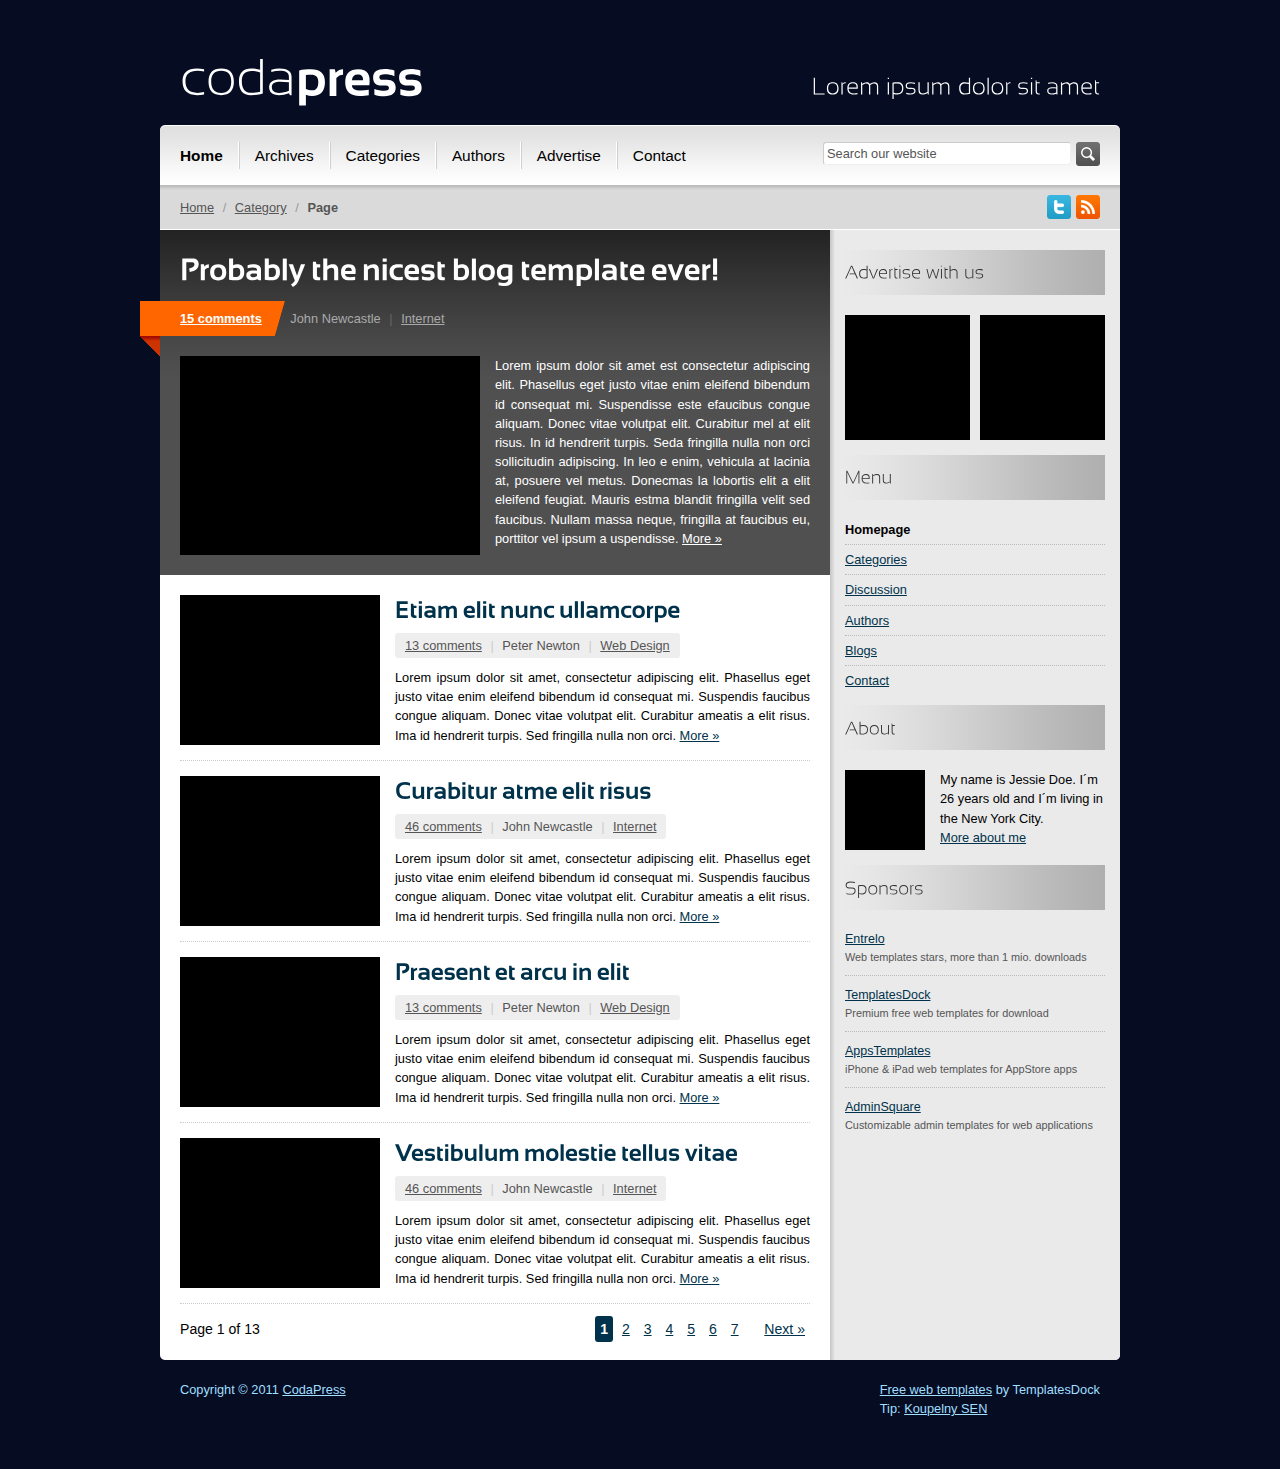
<file: moviemachine/machineapp/media/codapresstheme/index.html>
<!DOCTYPE html PUBLIC "-//W3C//DTD XHTML 1.0 Strict//EN" "http://www.w3.org/TR/xhtml1/DTD/xhtml1-strict.dtd">
<!-- Free web templates by http://www.templatesdock.com; released for free under a Creative Commons Attribution 3.0 License --><html xmlns="http://www.w3.org/1999/xhtml"><head><meta http-equiv="content-type" content="text/html; charset=utf-8"><meta http-equiv="content-language" content="en"><meta name="description" content="[HERE PASTE YOUR DESCRIPTION]"><meta name="author" content="Template:TemplatesDock [www.templatesdock.com]; e-mail:hello@templatesdock.com"><link rel="stylesheet" media="screen,projection" type="text/css" href="css/main.css"><link rel="stylesheet" media="screen,projection" type="text/css" href="css/skin.css"><!--[if IE 6]><script src="javascript/pngfix.js"></script><script>DD_belatedPNG.fix('#nav, #footer, #topstory .tag, .title');</script><![endif]--><script type="text/javascript" src="javascript/cufon-yui.js"></script><script type="text/javascript" src="javascript/font.font.js"></script><script type="text/javascript">Cufon.replace('h1, h2, h3, h4, h5, h6, #logo', {hover:true});</script><title>CodaPress</title></head><body>

<div id="main">

	<!-- HEADER -->
	<div id="header" class="box">

		<p id="logo"><a href="" title="CodaPress [Go to homepage]">coda<span>press</span></a></p>
		
		<h3 id="slogan">Lorem ipsum dolor sit amet</h3>

	</div> <!-- /header -->

	<!-- NAVIGATION -->
	<div id="nav" class="box">
	
		<ul><li class="current"><a href="#">Home</a></li>
			<li><a href="#">Archives</a></li>
			<li><a href="#">Categories</a></li>
			<li><a href="#">Authors</a></li>
			<li><a href="#">Advertise</a></li>
			<li class="last"><a href="#">Contact</a></li>			
		</ul><!-- SEARCH --><form action="#" method="get" id="search">

			<div class="relative">
		
				<div id="search-input"><input type="text" size="30" name="" class="input-text" value="Search our website" onfocus="if(this.value=='Search our website') this.value=''"></div>

				<div id="search-submit"><input type="image" src="design/search-submit.png" value="Search"></div>

			</div> <!-- /relative -->
				
		</form>
		
	</div> <!-- /nav -->
	
	<!-- TRAY -->
	<div id="tray" class="box">

		<p class="f-right">
		
			<a href="#"><img src="design/ico-twitter.png" alt="Twitter"></a>
			
			<a href="#"><img src="design/ico-rss.png" alt="RSS"></a>
			
		</p>
	
		<p class="f-left">
		
			<a href="#">Home</a> <span>/</span> 
			
			<a href="#">Category</a> <span>/</span> 
			
			<strong>Page</strong>
			
		</p>
	
	</div> <!-- /tray -->
	
	<!-- COLUMNS -->
	<div id="section" class="box">

		<!-- CONTENT -->
		<div id="content">

			<!-- TOPSTORY -->
			<div id="topstory" class="box">
			
				<h1><a href="#">Probably the nicest blog template ever!</a></h1>
				
				<div class="tag">
				
					<strong><a href="#">15 comments</a></strong>
					
					<span>John Newcastle <span>|</span> <a href="#">Internet</a></span>
				
				</div> <!-- /tag -->
				
				<p>
					<img src="tmp/topstory.jpg" alt="" class="f-left"><!-- Photo: (c) Jeff Kubina -->
					Lorem ipsum dolor sit amet est consectetur adipiscing elit. Phasellus eget justo vitae enim eleifend bibendum id consequat mi. 
					Suspendisse este efaucibus congue aliquam. Donec vitae volutpat elit. Curabitur mel at elit risus. In id hendrerit turpis. 
					Seda fringilla nulla non orci sollicitudin adipiscing. In leo e enim, vehicula at lacinia at, posuere vel metus. Donecmas la 
					lobortis elit a elit eleifend feugiat. Mauris estma blandit fringilla velit sed faucibus. Nullam massa neque, fringilla at 
					faucibus eu, porttitor vel ipsum a uspendisse. <a href="#">More »</a>
				</p>
			
			</div> <!-- /topstory -->

			<div class="padding">
			
				<ul class="articles box"><li class="box">
						<div class="articles-img">
							<a href="#"><img src="tmp/articles-01.jpg" alt=""></a>
							<!-- Photo: (c) Nathan Borror -->
						</div> <!-- /articles-img -->
						<div class="articles-desc">
							<h2><a href="#">Etiam elit nunc ullamcorpe</a></h2>
							<p class="articles-info"><span class="articles-info-inner"><a href="#">13 comments</a> <span>|</span> Peter Newton <span>|</span> <a href="#">Web Design</a></span></p>
							<p>Lorem ipsum dolor sit amet, consectetur adipiscing elit. Phasellus eget justo vitae enim eleifend bibendum id consequat mi. Suspendis faucibus congue aliquam. Donec vitae volutpat elit. Curabitur ameatis a elit risus. Ima id hendrerit turpis. Sed fringilla nulla non orci. <a href="#">More »</a></p>
						</div> <!-- /articles-desc -->
					</li>
					<li class="box">
						<div class="articles-img">
							<a href="#"><img src="tmp/articles-02.jpg" alt=""></a>
							<!-- Photo: (c) Steve Lodefink -->
						</div> <!-- /articles-img -->
						<div class="articles-desc">
							<h2><a href="#">Curabitur atme elit risus</a></h2>
							<p class="articles-info"><span class="articles-info-inner"><a href="#">46 comments</a> <span>|</span> John Newcastle <span>|</span> <a href="#">Internet</a></span></p>
							<p>Lorem ipsum dolor sit amet, consectetur adipiscing elit. Phasellus eget justo vitae enim eleifend bibendum id consequat mi. Suspendis faucibus congue aliquam. Donec vitae volutpat elit. Curabitur ameatis a elit risus. Ima id hendrerit turpis. Sed fringilla nulla non orci. <a href="#">More »</a></p>
						</div> <!-- /articles-desc -->
					</li>
					<li class="box">
						<div class="articles-img">
							<a href="#"><img src="tmp/articles-03.jpg" alt=""></a>
							<!-- Photo: (c) Danielle Scott -->
						</div> <!-- /articles-img -->
						<div class="articles-desc">
							<h2><a href="#">Praesent et arcu in elit</a></h2>
							<p class="articles-info"><span class="articles-info-inner"><a href="#">13 comments</a> <span>|</span> Peter Newton <span>|</span> <a href="#">Web Design</a></span></p>
							<p>Lorem ipsum dolor sit amet, consectetur adipiscing elit. Phasellus eget justo vitae enim eleifend bibendum id consequat mi. Suspendis faucibus congue aliquam. Donec vitae volutpat elit. Curabitur ameatis a elit risus. Ima id hendrerit turpis. Sed fringilla nulla non orci. <a href="#">More »</a></p>
						</div> <!-- /articles-desc -->
					</li>
					<li class="box">
						<div class="articles-img">
							<a href="#"><img src="tmp/articles-04.jpg" alt=""></a>
							<!-- Photo: (c) Tom Q -->
						</div> <!-- /articles-img -->
						<div class="articles-desc">
							<h2><a href="#">Vestibulum molestie tellus vitae</a></h2>
							<p class="articles-info"><span class="articles-info-inner"><a href="#">46 comments</a> <span>|</span> John Newcastle <span>|</span> <a href="#">Internet</a></span></p>
							<p>Lorem ipsum dolor sit amet, consectetur adipiscing elit. Phasellus eget justo vitae enim eleifend bibendum id consequat mi. Suspendis faucibus congue aliquam. Donec vitae volutpat elit. Curabitur ameatis a elit risus. Ima id hendrerit turpis. Sed fringilla nulla non orci. <a href="#">More »</a></p>
						</div> <!-- /articles-desc -->
					</li>
				</ul><!-- PAGINATION --><div class="pagination box">

					<p class="f-right">
						<a href="#" class="current">1</a>
						<a href="#">2</a>
						<a href="#">3</a>
						<a href="#">4</a>
						<a href="#">5</a>
						<a href="#">6</a>
						<a href="#">7</a>
						  
						<a href="#">Next »</a>
					</p>
					
					<p class="f-left">Page 1 of 13</p>

				</div> <!-- /pagination -->
				
			</div> <!-- /padding -->
			
		</div> <!-- /content -->

		<!-- SIDEBAR -->
		<div id="aside">

			<h3 class="title">Advertise with us</h3>
			
			<div class="padding">
			
				<ul class="ads box"><li><a href="#"><img src="tmp/125x125.gif" alt=""></a></li>
					<li class="last"><a href="#"><img src="tmp/125x125.gif" alt=""></a></li>
				</ul></div> <!-- /padding -->

			<h3 class="title">Menu</h3>
			
			<div class="padding">

				<ul class="menu"><li class="first current"><a href="#">Homepage</a></li>
					<li><a href="#">Categories</a></li>
					<li><a href="#">Discussion</a></li>
					<li><a href="#">Authors</a></li>
					<li><a href="#">Blogs</a></li>
					<li class="last"><a href="#">Contact</a></li>
				</ul></div> <!-- /padding -->

			<!-- ABOUT -->
			<h3 class="title">About</h3>

			<div class="padding">
			
				<p class="box nomt">
					<img src="tmp/about-01.jpg" alt="" class="f-left"><!-- Photo: (c) Pierre Tourigny -->
					My name is Jessie Doe. I´m 26 years old and I´m living in the New York City.<br><a href="#">More about me</a>
				</p>

			</div> <!-- /padding -->
				
			<!-- SPONSORS -->
			<h3 class="title">Sponsors</h3>

			<div class="padding">
			
				<ul class="sponsors"><li class="first">
						<a href="http://www.entrelo.com/">Entrelo</a><br>
						Web templates stars, more than 1 mio. downloads
					</li>
					<li>
						<a href="http://www.templatesdock.com/">TemplatesDock</a><br>
						Premium free web templates for download
					</li>
					<li>
						<a href="http://www.appstemplates.com/">AppsTemplates</a><br>
						iPhone &amp; iPad web templates for AppStore apps
					</li>
					<li class="last">
						<a href="http://www.adminsquare.com/">AdminSquare</a><br>
						Customizable admin templates for web applications
					</li>	
				</ul></div> <!-- /padding -->
				
		</div> <!-- /aside -->

	</div> <!-- /section -->

	<!-- FOOTER -->
	<div id="footer" class="box">

		<!-- Would you like to remove this line? Visit www.templatesdock.com/terms.php -->
		<p class="f-right"><a href="http://www.templatesdock.com/">Free web templates</a> by TemplatesDock<br>Tip: <a href="http://www.koupelny-sen.cz/">Koupelny SEN</a></p>
		<!-- Would you like to remove this line? Visit www.templatesdock.com/terms.php -->
	
		<p class="f-left">Copyright © 2011 <a href="#">CodaPress</a>
</p>

	</div> <!-- /footer -->

</div> <!-- /main -->

<script type="text/javascript"> Cufon.now(); </script></body></html>
</file>
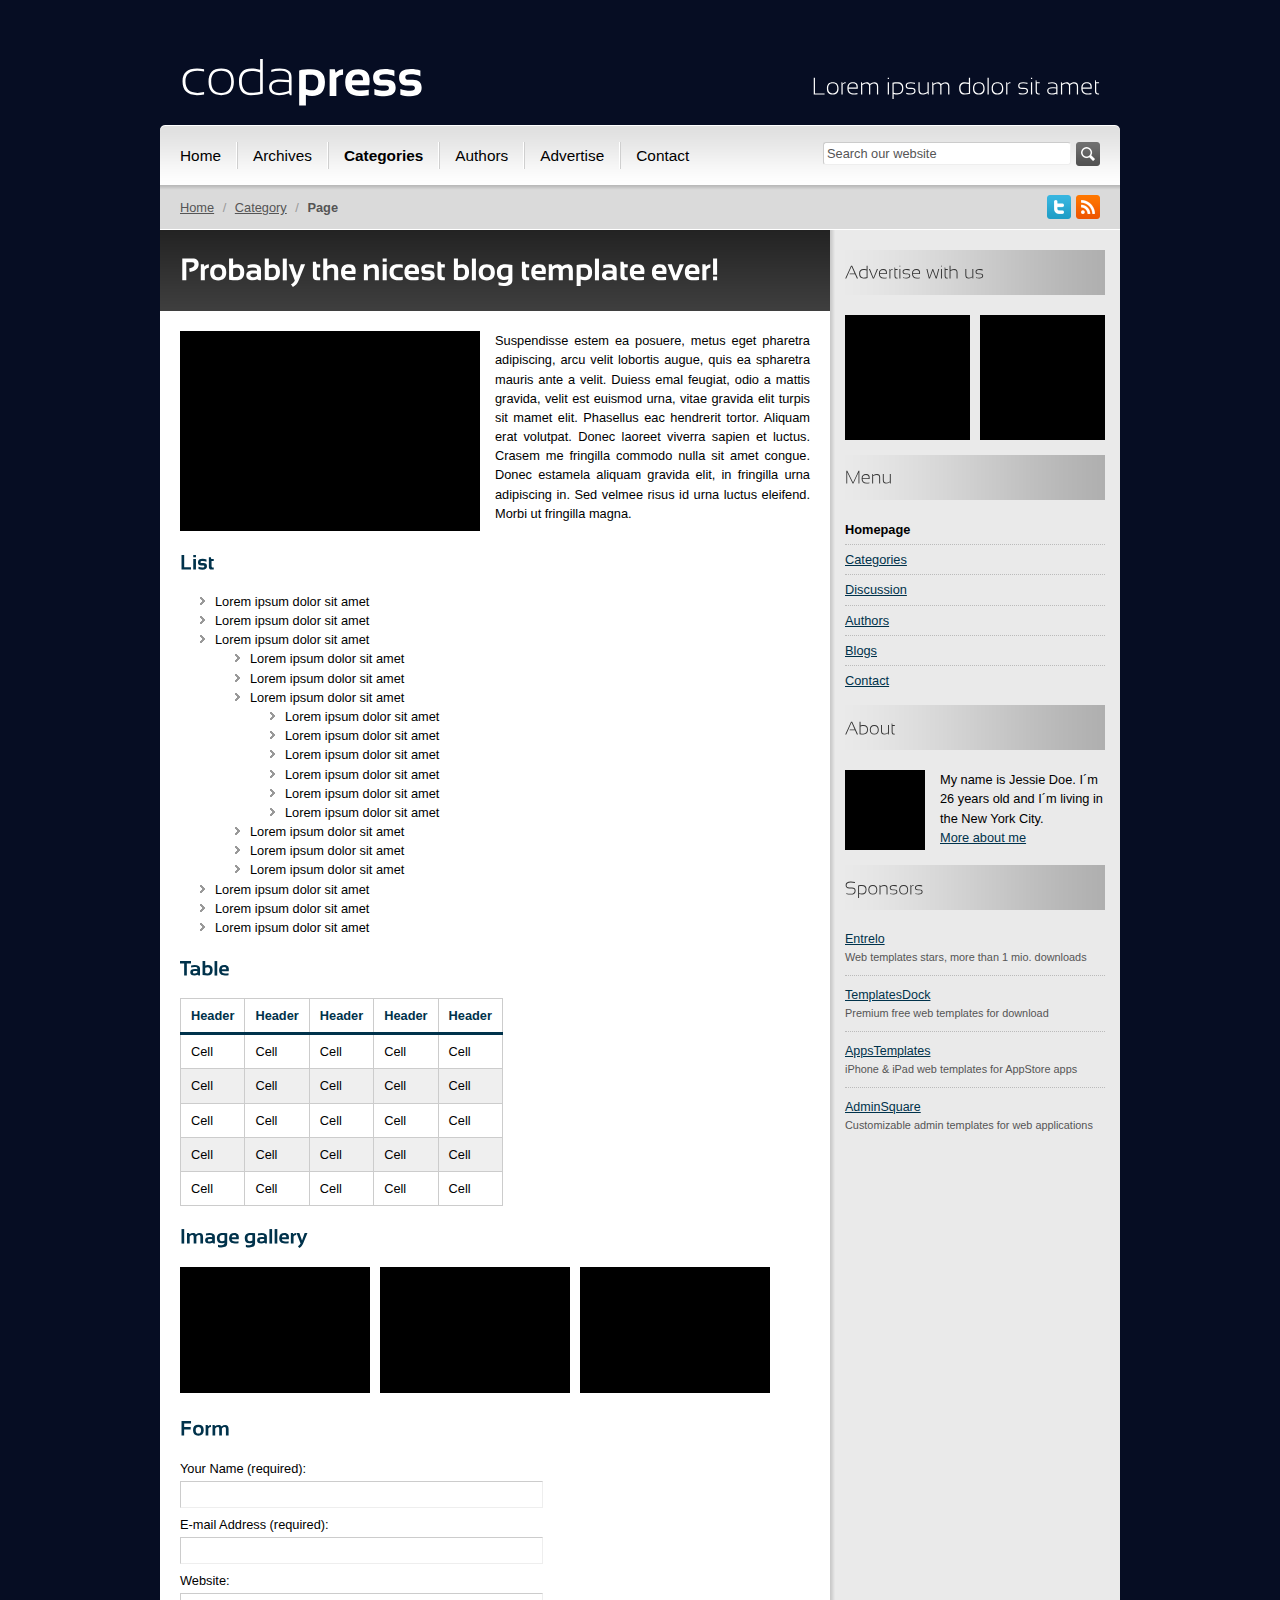
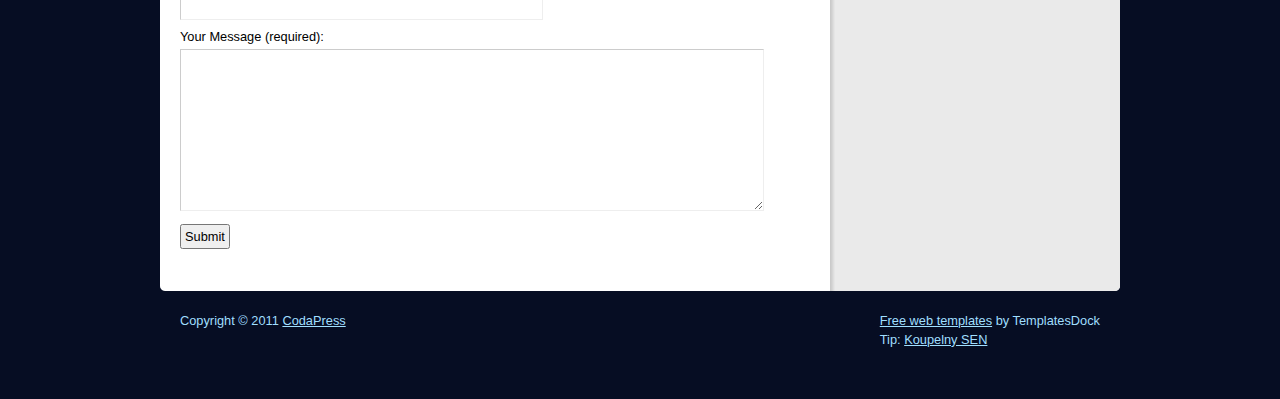
<file: moviemachine/machineapp/media/codapresstheme/subpage.html>
<!DOCTYPE html PUBLIC "-//W3C//DTD XHTML 1.0 Strict//EN" "http://www.w3.org/TR/xhtml1/DTD/xhtml1-strict.dtd">
<!-- Free web templates by http://www.templatesdock.com; released for free under a Creative Commons Attribution 3.0 License --><html xmlns="http://www.w3.org/1999/xhtml"><head><meta http-equiv="content-type" content="text/html; charset=utf-8"><meta http-equiv="content-language" content="en"><meta name="description" content="[HERE PASTE YOUR DESCRIPTION]"><meta name="author" content="Template:TemplatesDock [www.templatesdock.com]; e-mail:hello@templatesdock.com"><link rel="stylesheet" media="screen,projection" type="text/css" href="css/main.css"><link rel="stylesheet" media="screen,projection" type="text/css" href="css/skin.css"><!--[if IE 6]><script src="javascript/pngfix.js"></script><script>DD_belatedPNG.fix('#nav, #footer, #topstory .tag, .title');</script><![endif]--><script type="text/javascript" src="javascript/cufon-yui.js"></script><script type="text/javascript" src="javascript/font.font.js"></script><script type="text/javascript">Cufon.replace('h1, h2, h3, h4, h5, h6, #logo', {hover:true});</script><title>CodaPress</title></head><body>

<div id="main">

	<!-- HEADER -->
	<div id="header" class="box">

		<p id="logo"><a href="" title="CodaPress [Go to homepage]">coda<span>press</span></a></p>

		<h3 id="slogan">Lorem ipsum dolor sit amet</h3>		

	</div> <!-- /header -->

	<!-- NAVIGATION -->
	<div id="nav" class="box">
	
		<ul><li><a href="#">Home</a></li>
			<li><a href="#">Archives</a></li>
			<li class="current"><a href="#">Categories</a></li>
			<li><a href="#">Authors</a></li>
			<li><a href="#">Advertise</a></li>
			<li class="last"><a href="#">Contact</a></li>			
		</ul><!-- SEARCH --><form action="#" method="get" id="search">

			<div class="relative">
		
				<div id="search-input"><input type="text" size="30" name="" class="input-text" value="Search our website" onfocus="if(this.value=='Search our website') this.value=''"></div>

				<div id="search-submit"><input type="image" src="design/search-submit.png" value="Search"></div>

			</div> <!-- /relative -->
				
		</form>
		
	</div> <!-- /nav -->
	
	<!-- TRAY -->
	<div id="tray" class="box">

		<p class="f-right">
		
			<a href="#"><img src="design/ico-twitter.png" alt="Twitter"></a>
			
			<a href="#"><img src="design/ico-rss.png" alt="RSS"></a>
			
		</p>
	
		<p class="f-left">
		
			<a href="#">Home</a> <span>/</span> 
			
			<a href="#">Category</a> <span>/</span> 
			
			<strong>Page</strong>
			
		</p>
	
	</div> <!-- /tray -->
	
	<!-- COLUMNS -->
	<div id="section" class="box">

		<!-- CONTENT -->
		<div id="content">

			<div class="main-title box">
			
				<h1>Probably the nicest blog template ever!</h1>
			
			</div> <!-- /main-title -->
		
			<div class="padding">

				<!-- IMAGE FLOATING -->
				<p class="box"><img src="tmp/article-01.jpg" alt="" class="f-left">Suspendisse estem ea posuere, metus eget pharetra adipiscing, arcu velit lobortis augue, quis ea spharetra mauris ante a velit. Duiess emal feugiat, odio a mattis gravida, velit est euismod urna, vitae gravida elit turpis sit mamet elit. Phasellus eac hendrerit tortor. Aliquam erat volutpat. Donec laoreet viverra sapien et luctus. Crasem me fringilla commodo nulla sit amet congue. Donec estamela aliquam gravida elit, in fringilla urna adipiscing in. Sed velmee risus id urna luctus eleifend. Morbi ut fringilla magna.</p>
				<!-- Photo: (c) Nic McPhee -->	
				
				<!-- LIST -->
				<h2>List</h2>

				<ul class="ul"><li>Lorem ipsum dolor sit amet</li>
					<li>Lorem ipsum dolor sit amet</li>
					<li>Lorem ipsum dolor sit amet
						<ul><li>Lorem ipsum dolor sit amet</li>
							<li>Lorem ipsum dolor sit amet</li>
							<li>Lorem ipsum dolor sit amet
								<ul><li>Lorem ipsum dolor sit amet</li>
									<li>Lorem ipsum dolor sit amet</li>
									<li>Lorem ipsum dolor sit amet</li>
									<li>Lorem ipsum dolor sit amet</li>
									<li>Lorem ipsum dolor sit amet</li>	
									<li>Lorem ipsum dolor sit amet</li>
								</ul></li>
							<li>Lorem ipsum dolor sit amet</li>
							<li>Lorem ipsum dolor sit amet</li>	
							<li>Lorem ipsum dolor sit amet</li>
						</ul></li>
					<li>Lorem ipsum dolor sit amet</li>
					<li>Lorem ipsum dolor sit amet</li>	
					<li>Lorem ipsum dolor sit amet</li>
				</ul><!-- TABLE --><h2>Table</h2>

				<table class="table"><tr><th>Header</th>
						<th>Header</th>
						<th>Header</th>
						<th>Header</th>
						<th>Header</th>
					</tr><tr><td>Cell</td>
						<td>Cell</td>
						<td>Cell</td>
						<td>Cell</td>
						<td>Cell</td>
					</tr><tr class="even"><td>Cell</td>
						<td>Cell</td>
						<td>Cell</td>
						<td>Cell</td>
						<td>Cell</td>
					</tr><tr><td>Cell</td>
						<td>Cell</td>
						<td>Cell</td>
						<td>Cell</td>
						<td>Cell</td>
					</tr><tr class="even"><td>Cell</td>
						<td>Cell</td>
						<td>Cell</td>
						<td>Cell</td>
						<td>Cell</td>
					</tr><tr><td>Cell</td>
						<td>Cell</td>
						<td>Cell</td>
						<td>Cell</td>
						<td>Cell</td>
					</tr></table><!-- IMAGE GALLERY --><h2>Image gallery</h2>

				<ul class="gallery box"><li><a href="#"><img src="tmp/gallery-01.jpg" alt=""></a></li>
					<li><a href="#"><img src="tmp/gallery-02.jpg" alt=""></a></li>
					<li class="last"><a href="#"><img src="tmp/gallery-03.jpg" alt=""></a></li>
				</ul><!-- FORM --><h2>Form</h2>

				<form action="#" method="post" class="form">
					<ul><li>
							<label for="input-01">Your Name (required):</label>
							<input type="text" size="45" class="input-text" id="input-01" name=""></li>
						<li>
							<label for="input-02">E-mail Address (required):</label>
							<input type="text" size="45" class="input-text" id="input-02" name=""></li>
						<li>
							<label for="input-03">Website:</label>
							<input type="text" size="45" class="input-text" id="input-03" name=""></li>
						<li>
							<label for="input-04">Your Message (required):</label>
							<textarea cols="75" rows="10" class="input-text" id="input-04" name=""></textarea></li>
						<li><input type="submit" value="Submit" class="input-submit"></li>
					</ul></form>
							
			</div> <!-- /padding -->
			
		</div> <!-- /content -->

		<!-- SIDEBAR -->
		<div id="aside">

			<h3 class="title">Advertise with us</h3>
			
			<div class="padding">
			
				<ul class="ads box"><li><a href="#"><img src="tmp/125x125.gif" alt=""></a></li>
					<li class="last"><a href="#"><img src="tmp/125x125.gif" alt=""></a></li>
				</ul></div> <!-- /padding -->

			<h3 class="title">Menu</h3>
			
			<div class="padding">

				<ul class="menu"><li class="first current"><a href="#">Homepage</a></li>
					<li><a href="#">Categories</a></li>
					<li><a href="#">Discussion</a></li>
					<li><a href="#">Authors</a></li>
					<li><a href="#">Blogs</a></li>
					<li class="last"><a href="#">Contact</a></li>
				</ul></div> <!-- /padding -->

			<!-- ABOUT -->
			<h3 class="title">About</h3>

			<div class="padding">
			
				<p class="box nomt">
					<img src="tmp/about-01.jpg" alt="" class="f-left"><!-- Photo: (c) Pierre Tourigny -->
					My name is Jessie Doe. I´m 26 years old and I´m living in the New York City.<br><a href="#">More about me</a>
				</p>

			</div> <!-- /padding -->
				
			<!-- SPONSORS -->
			<h3 class="title">Sponsors</h3>

			<div class="padding">
			
				<ul class="sponsors"><li class="first">
						<a href="http://www.entrelo.com/">Entrelo</a><br>
						Web templates stars, more than 1 mio. downloads
					</li>
					<li>
						<a href="http://www.templatesdock.com/">TemplatesDock</a><br>
						Premium free web templates for download
					</li>
					<li>
						<a href="http://www.appstemplates.com/">AppsTemplates</a><br>
						iPhone &amp; iPad web templates for AppStore apps
					</li>
					<li class="last">
						<a href="http://www.adminsquare.com/">AdminSquare</a><br>
						Customizable admin templates for web applications
					</li>	
				</ul></div> <!-- /padding -->
				
		</div> <!-- /aside -->

	</div> <!-- /section -->

	<!-- FOOTER -->
	<div id="footer" class="box">

		<!-- Would you like to remove this line? Visit www.templatesdock.com/terms.php -->
		<p class="f-right"><a href="http://www.templatesdock.com/">Free web templates</a> by TemplatesDock<br>Tip: <a href="http://www.koupelny-sen.cz/">Koupelny SEN</a></p>
		<!-- Would you like to remove this line? Visit www.templatesdock.com/terms.php -->
	
		<p class="f-left">Copyright © 2011 <a href="#">CodaPress</a>
</p>

	</div> <!-- /footer -->

</div> <!-- /main -->

<script type="text/javascript"> Cufon.now(); </script></body></html>
</file>
<file: moviemachine/machineapp/media/codapresstheme/css/main.css>
/* --------------------------------------------------------------------------------------------------------------------------------------------------
RESET & HTML ELEMENTS
-------------------------------------------------------------------------------------------------------------------------------------------------- */

blockquote, body, button, code, dd, div, dl, dt, fieldset, form, h1, h2, h3, h4, h5, h6, img, legend, li, ol, p, pre, td, th, ul {margin:0; padding:0; border:0; vertical-align:baseline;}
address, blockquote, dl, fieldset, form, h1, h2, h3, h4, h5, h6, ol, p, table, ul {margin:15px 0;}
body {padding:50px 0; font:0.8em/1.5 "arial", sans-serif;}
h1 {font-size:200%;}
h2 {font-size:160%;}
h3 {font-size:140%;}
h4, h5, h6 {font-size:120%;}
form ul {list-style:none;}
form li {display:block; padding-bottom:7px;}
form li label {display:block; padding-bottom:3px;}
input, select, textarea {font-size:100%; font-family:"arial",sans-serif;}
table.table {border-collapse:collapse; border-spacing:0;}
table.table th, table.table td {padding:7px 10px;}
table.table th {font-weight:bold;}
ul.ul {margin-left:20px; list-style:none;}
ul.ul li {padding-left:15px; background:url("../design/ul.gif") 0 5px no-repeat;}
ul.ul ul {margin:0 0 0 20px; list-style:none;}
img.f-left {margin-right:15px;}
img.f-right {margin-left:15px;}

/* --------------------------------------------------------------------------------------------------------------------------------------------------
LAYOUT
-------------------------------------------------------------------------------------------------------------------------------------------------- */

#main {position:relative; width:960px; margin:0 auto;}
#header {position:relative; padding:0 20px 20px 20px;}
#header #logo {margin:0; font-size:400%; line-height:1;}
#header #logo a {text-decoration:none;}
#header #logo span {font-weight:bold;}
#header #slogan {position:absolute; top:25px; right:20px; margin:0; font-size:180%; line-height:1; font-weight:normal;}
#nav {position:relative; height:43px; padding:17px 5px 0 5px; background:url("../design/nav.png") 0 0 no-repeat;}
#nav ul {margin:0; list-style:none; font-size:120%;}
#nav ul li {display:inline;}
#nav ul li a {display:block; float:left; padding:2px 17px 2px 15px; background:url("../design/nav-separator.png") 100% 0 repeat-y; text-decoration:none;}
#nav ul li a:hover {text-decoration:underline;}
#nav ul li.last a {background:none;}
#nav ul li.current a {font-weight:bold;}
#nav #search {position:absolute; top:17px; right:20px; margin:0;}
#nav #search #search-input {position:absolute; top:0; right:29px;}
#nav #search #search-input input {padding:3px; border-radius:3px; -webkit-border-radius:3px; -moz-border-radius:3px;}
#nav #search #search-submit {position:absolute; top:0; right:0;}
#tray {padding:10px 20px; background:url("../design/tray.png") 0 0 repeat-x;}
#tray p {margin:0;}
#tray p.f-left {padding-top:3px;}
#tray p.f-left span {margin:0 5px;}
#tray p.f-right img {display:block; float:left; margin-left:5px;}
#section {background:url("../design/section.png") 0 0 repeat-y;}
#content {float:left; width:670px; text-align:justify;}
#content .padding {padding:20px 20px 15px 20px;}
#aside {float:right; width:290px; _margin-right:-10px; padding:20px 0;}
#aside p {margin:0;}
#aside .title {position:relative; right:-10px; width:260px; height:65px; margin:0; padding-left:5px; background:url("../design/title.png") 0 0 no-repeat; font-size:140%; font-weight:normal; line-height:45px;}
#aside .padding {padding:0 15px 15px 15px;}
#footer {padding:25px 20px 0 20px; background:url("../design/footer.png") 0 0 no-repeat;}
#footer p {margin:0;}

/* --------------------------------------------------------------------------------------------------------------------------------------------------
PAGE: HOMEPAGE
-------------------------------------------------------------------------------------------------------------------------------------------------- */

#topstory {padding:15px 20px 20px 20px; background:url("../design/topstory.png") 0 0 repeat-x;}
#topstory h1 {margin:0; font-size:240%;}
#topstory h1 a {text-decoration:none;}
#topstory p {margin:0;}
#topstory .tag {position:relative; left:-40px; height:55px; overflow:hidden; margin-top:10px; padding-left:40px; background:url("../design/tag.png") 0 0 no-repeat; line-height:35px;}
#topstory .tag a:hover {text-decoration:none;}
#topstory .tag span {padding-left:25px;}
#topstory .tag span a:hover {text-decoration:underline;}
#topstory .tag span span {margin:0 5px; padding:0;}
.articles {margin:-15px 0 15px 0; list-style:none;}
.articles li {display:block; padding:15px 0;}
.articles li .articles-img {float:left; width:200px;}
.articles li .articles-img img {display:block;}
.articles li .articles-desc {float:right; width:415px;}
.articles li .articles-desc h2, p {margin:0;}
.articles li .articles-desc h2 {margin:0; font-size:180%; line-height:1.2;}
.articles li .articles-desc h2 a {text-decoration:none;}
.articles li .articles-desc .articles-info {margin:13px 0;}
.articles li .articles-desc .articles-info-inner {padding:5px 10px; border-radius:3px; -webkit-border-radius:3px; -moz-border-radius:3px;}
.articles li .articles-desc .articles-info-inner span {margin:0 5px;}
.pagination {font-size:110%;}
.pagination a {padding:5px;}
.pagination a.current {border-radius:3px; -webkit-border-radius:3px; -moz-border-radius:3px; text-decoration:none; font-weight:bold;}
.ads {margin:0; list-style:none;}
.ads li {display:block; float:left; margin-right:10px;}
.ads li img {display:block; width:125px; height:125px;}
.ads li.last {margin-right:0;}
.menu {margin:0; list-style:none;}
.menu li {display:inline;}
.menu li a {display:block; padding:5px 0;}
.menu li.current a {font-weight:bold; text-decoration:none;}
.menu li.first a {padding-top:0;}
.menu li.last a {padding-bottom:0; border-bottom:0 !important;}
.sponsors {margin:0; list-style:none; font-size:85%;}
.sponsors li {padding:10px 0;}
.sponsors li a {font-size:115%;}
.sponsors li.first {padding-top:0;}
.sponsors li.last {padding-bottom:0; border-bottom:0 !important;}

/* --------------------------------------------------------------------------------------------------------------------------------------------------
PAGE: SUBPAGE
-------------------------------------------------------------------------------------------------------------------------------------------------- */

.main-title {padding:15px 20px 20px 20px; background:url("../design/topstory.png") 0 0 repeat-x;}
.main-title h1 {margin:0; font-size:240%;}
.gallery li {display:block; float:left; margin-right:10px;}
.gallery li.last {margin:0;}

/* --------------------------------------------------------------------------------------------------------------------------------------------------
OTHERS
-------------------------------------------------------------------------------------------------------------------------------------------------- */

.box {min-height:1px; _height:1%;}
.box:after {display:block; visibility:hidden; clear:both; line-height:0; font-size:0; content:".";}
.fix {float:none; clear:both; width:0; height:0; margin:0; padding:0; border:0; line-height:0; font-size:0;}
.f-left {float:left !important;}
.f-right {float:right !important;}
.t-left {text-align:left !important;}
.t-center {text-align:center !important;}
.t-right {text-align:right !important;}
.t-justify {text-align:justify !important;}
.va-top {vertical-align:top !important;}
.va-middle {vertical-align:middle !important;}
.va-bottom {vertical-align:bottom !important;}
.nom {margin:0 !important;}
.nomt {margin-top:0 !important;}
.nomb {margin-bottom:0 !important;}
.hidden {position:absolute; left:-1000em; top:auto; width:1px; height:1px; overflow:hidden;}
.noscreen {display:none;}
.relative {position:relative;}
.input-text {padding:5px;}
.input-submit {padding:3px;}
</file>
<file: moviemachine/machineapp/media/codapresstheme/css/skin.css>
/* --------------------------------------------------------------------------------------------------------------------------------------------------
RESET & HTML ELEMENTS
-------------------------------------------------------------------------------------------------------------------------------------------------- */

body {background-color: #060d23; color:#000;}
a {color:#00324B;}
a:hover, a:active, a:focus {color:#000;}
h2, h3 {color:#00324B;}
table.table {border:1px solid #CCC;}
table.table th, table.table td {border:1px solid #CCC;}
table.table th {border-bottom:3px solid #00324B; color:#00324B;}
table.table tr.even td {background-color:#EFEFEF;}

/* --------------------------------------------------------------------------------------------------------------------------------------------------
LAYOUT
-------------------------------------------------------------------------------------------------------------------------------------------------- */

#header #logo, #header #logo a {color:#FFF;}
#header #slogan {color:#FFF;}
#nav ul li a {color:#000;}
#nav #search #search-input input {background:#FFF; color:#555;}
#tray {border-bottom:1px solid #FFF; background-color:#DADADA; color:#555;}
#tray p a {color:#555;}
#tray p a:hover {color:#222;}
#tray p.f-left span {color:#999;}
#section {background-color:#FFF;}
#aside .title {color:#333; }
#footer {color:#A0DFFF;}
#footer a {color:#A0DFFF;}
#footer a:hover {color:#FFF;}

/* --------------------------------------------------------------------------------------------------------------------------------------------------
PAGE: HOMEPAGE
-------------------------------------------------------------------------------------------------------------------------------------------------- */

#topstory {background-color:#505050; color:#FFF;}
#topstory a {color:#FFF;}
#topstory a:hover {color:#DDD;}
#topstory .tag a:hover {color:#FFF;}
#topstory .tag span {color:#AAA;}
#topstory .tag span a {color:#AAA;}
#topstory .tag span a:hover {color:#FFF;}
#topstory .tag span span {color:#666;}
.articles li {border-bottom:1px dotted #CCC;}
.articles li .articles-desc .articles-info-inner {background:#EEE; color:#555;}
.articles li .articles-desc .articles-info-inner span {color:#CCC;}
.articles li .articles-desc .articles-info-inner a {color:#555;}
.articles li .articles-desc .articles-info-inner a:hover {color:#333;}
.pagination a.current {background:#00324B; color:#FFF;}
.menu li a {border-bottom:1px dotted #BBB;}
.menu li.current a {color:#000;}
.sponsors li {border-bottom:1px dotted #BBB; color:#555;}	

/* --------------------------------------------------------------------------------------------------------------------------------------------------
PAGE: SUBPAGE
-------------------------------------------------------------------------------------------------------------------------------------------------- */

.main-title {background-color:#505050; color:#FFF;}

/* --------------------------------------------------------------------------------------------------------------------------------------------------
OTHERS
-------------------------------------------------------------------------------------------------------------------------------------------------- */

.input-text {border:1px solid #CCC; border-right:1px solid #EEE; border-bottom:1px solid #EEE; color:#888;}
</file>
